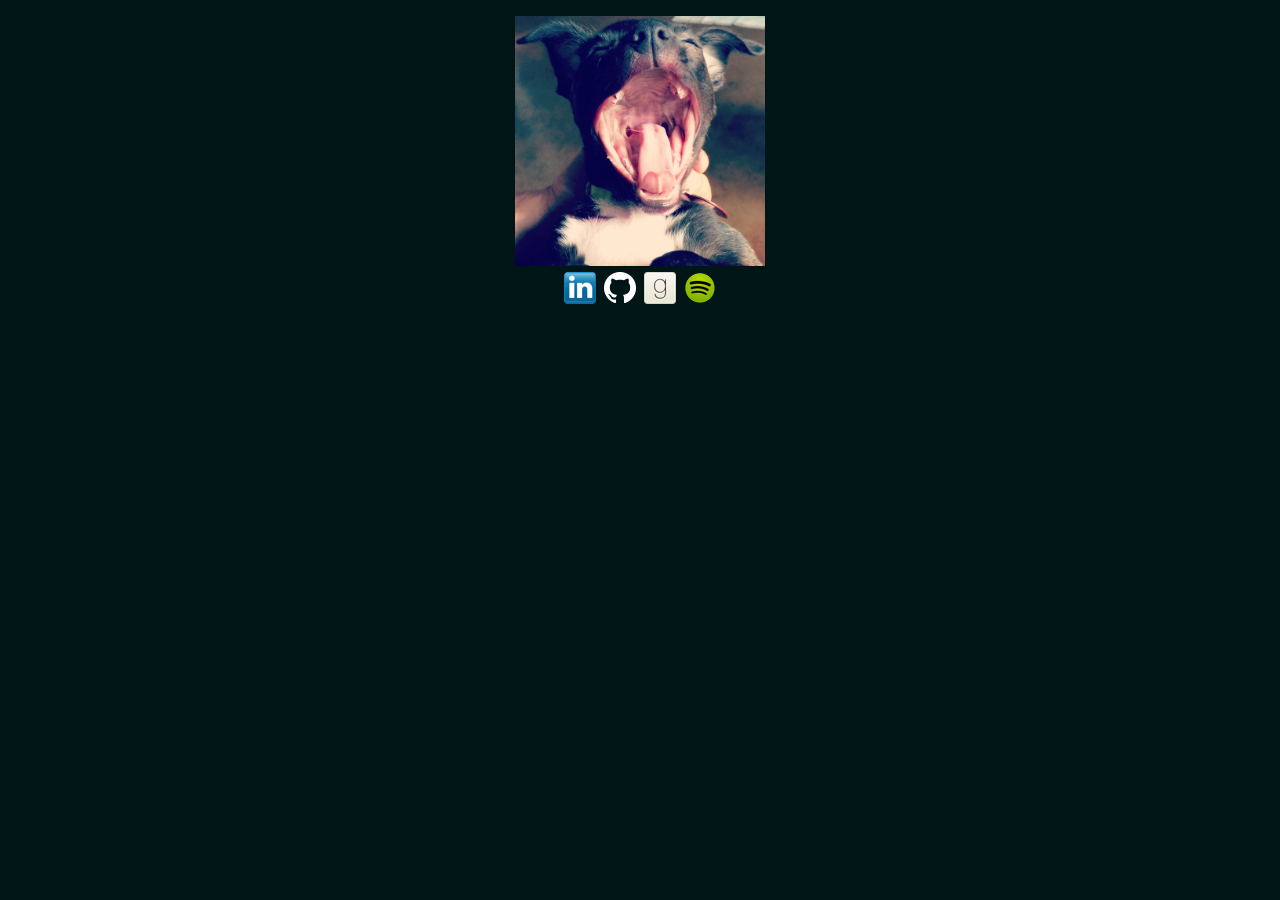
<file: index.html>
<!doctype html>

<html>

  <head>
    <title>benpapillon.com</title>
    <link rel="stylesheet" type="text/css" href="css/main.css">
    <link rel="shortcut icon" href="img/favicon.png">
  </head>

  <body>

    <div id="louie-holder">
      <p><img id="louie" src="img/louie.jpg" alt="Louie" />
      <br /><a href="https://www.linkedin.com/in/benjaminpapillon" target="_blank" class="icon icon-linkedin">LinkedIn</a>
      <a href="https://github.com/bpapillon/" target="_blank" class="icon icon-github">GitHub</a>
      <a href="https://www.goodreads.com/user/show/8407138-benjamin" target="_blank" class="icon icon-goodreads">Goodreads</a>
      <a href="https://open.spotify.com/user/126358241" target="_blank" class="icon icon-spotify">Spotify</a></p>
    </div>

    <script>
      (function(i,s,o,g,r,a,m){i['GoogleAnalyticsObject']=r;i[r]=i[r]||function(){
      (i[r].q=i[r].q||[]).push(arguments)},i[r].l=1*new Date();a=s.createElement(o),
      m=s.getElementsByTagName(o)[0];a.async=1;a.src=g;m.parentNode.insertBefore(a,m)
      })(window,document,'script','//www.google-analytics.com/analytics.js','ga');
      ga('create', 'UA-60825104-2', 'auto');
      ga('send', 'pageview');
    </script>

  </body>

</html>
</file>
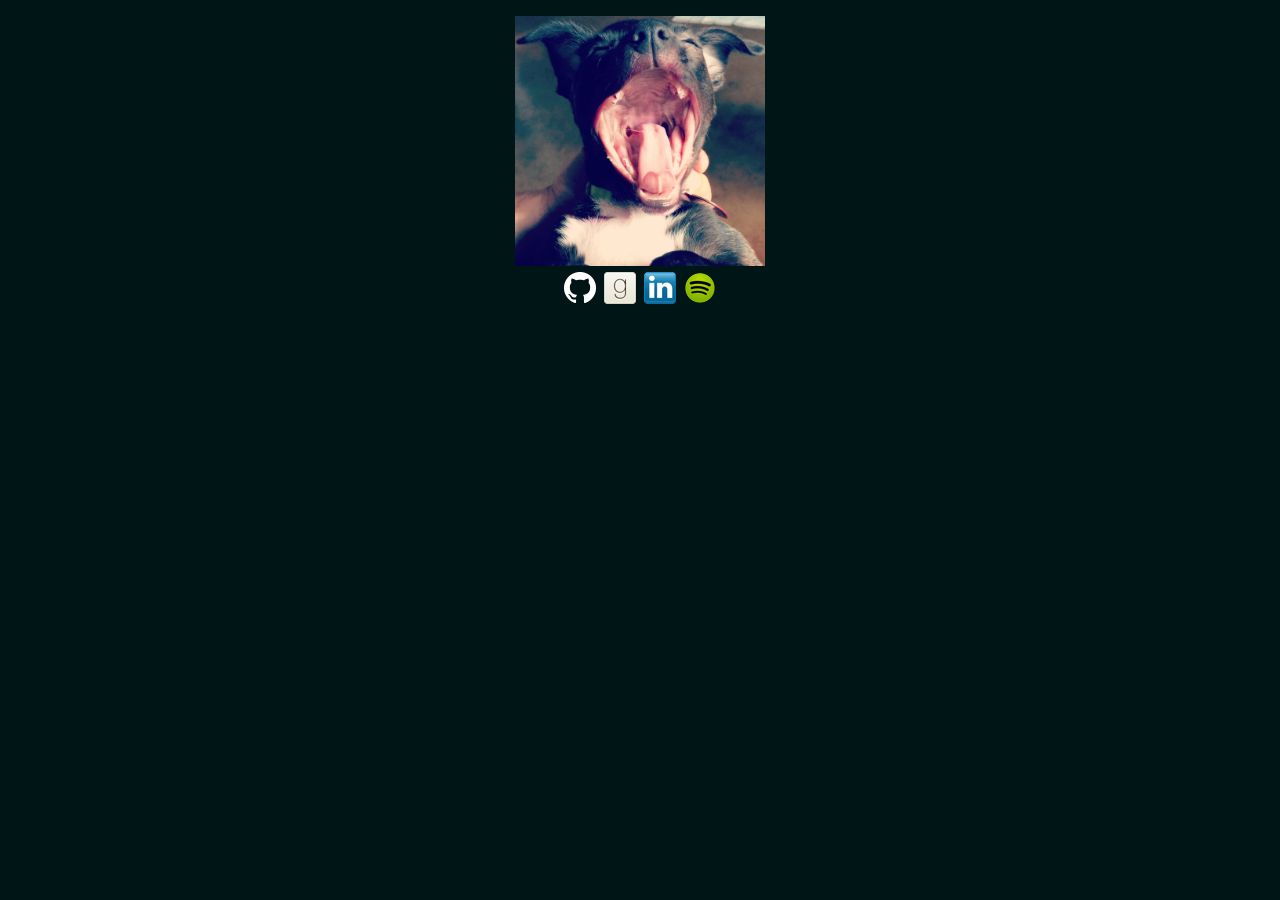
<file: src/index.html>
<!doctype html>

<html>

  <head>
    <title>benpapillon.com</title>
    <link rel="stylesheet" type="text/css" href="css/main.css">
    <link rel="shortcut icon" href="img/favicon.png">
  </head>

  <body>

    <div id="louie-holder">
      <p><img id="louie" src="img/louie.jpg" alt="Louie" />
      <br /><a href="https://github.com/bpapillon/" target="_blank" class="icon icon-github">GitHub</a>
      <a href="https://www.goodreads.com/user/show/8407138-benjamin" target="_blank" class="icon icon-goodreads">Goodreads</a>
      <a href="https://www.linkedin.com/in/benjaminpapillon" target="_blank" class="icon icon-linkedin">LinkedIn</a>
      <a href="https://open.spotify.com/user/126358241" target="_blank" class="icon icon-spotify">Spotify</a></p>
    </div>

    <script>
      (function(i,s,o,g,r,a,m){i['GoogleAnalyticsObject']=r;i[r]=i[r]||function(){
      (i[r].q=i[r].q||[]).push(arguments)},i[r].l=1*new Date();a=s.createElement(o),
      m=s.getElementsByTagName(o)[0];a.async=1;a.src=g;m.parentNode.insertBefore(a,m)
      })(window,document,'script','//www.google-analytics.com/analytics.js','ga');
      ga('create', 'UA-60825104-2', 'auto');
      ga('send', 'pageview');
    </script>

  </body>

</html>
</file>
<file: css/main.css>
body {
    background-color: #001516;
}

a {
    text-decoration: none;
}

#louie-holder {
    width: 100%;
    height: 100%;
    text-align: center;
}

#louie {
    width: 250px;
    height: 250px;
}

.icon {
  background-image: url('[data-uri]');
  display: inline-block;
  text-indent: -9999px;
  width: 32px;
  height: 32px;
  margin: 2px 2px;
}

.icon-github {
  background-position: -4px -4px;
}

.icon-goodreads {
  background-position: -4px -44px;
}

.icon-lastfm {
  background-position: -4px -84px;
}

.icon-linkedin {
  background-position: -4px -124px;
}

.icon-spotify {
  background-position: -4px -164px;
}

.icon-twitter {
  background-position: -4px -204px;
}

.icon-umbel {
  background-position: -4px -244px;
}
</file>
<file: src/css/main.css>
body {
    background-color: #001516;
}

a {
    text-decoration: none;
}

#louie-holder {
    width: 100%;
    height: 100%;
    text-align: center;
}

#louie {
    width: 250px;
    height: 250px;
}

.icon {
  background-image: url('[data-uri]');
  display: inline-block;
  text-indent: -9999px;
  width: 32px;
  height: 32px;
  margin: 2px 2px;
}

.icon-github {
  background-position: -4px -4px;
}

.icon-goodreads {
  background-position: -4px -44px;
}

.icon-lastfm {
  background-position: -4px -84px;
}

.icon-linkedin {
  background-position: -4px -124px;
}

.icon-spotify {
  background-position: -4px -164px;
}

.icon-twitter {
  background-position: -4px -204px;
}

.icon-umbel {
  background-position: -4px -244px;
}
</file>
